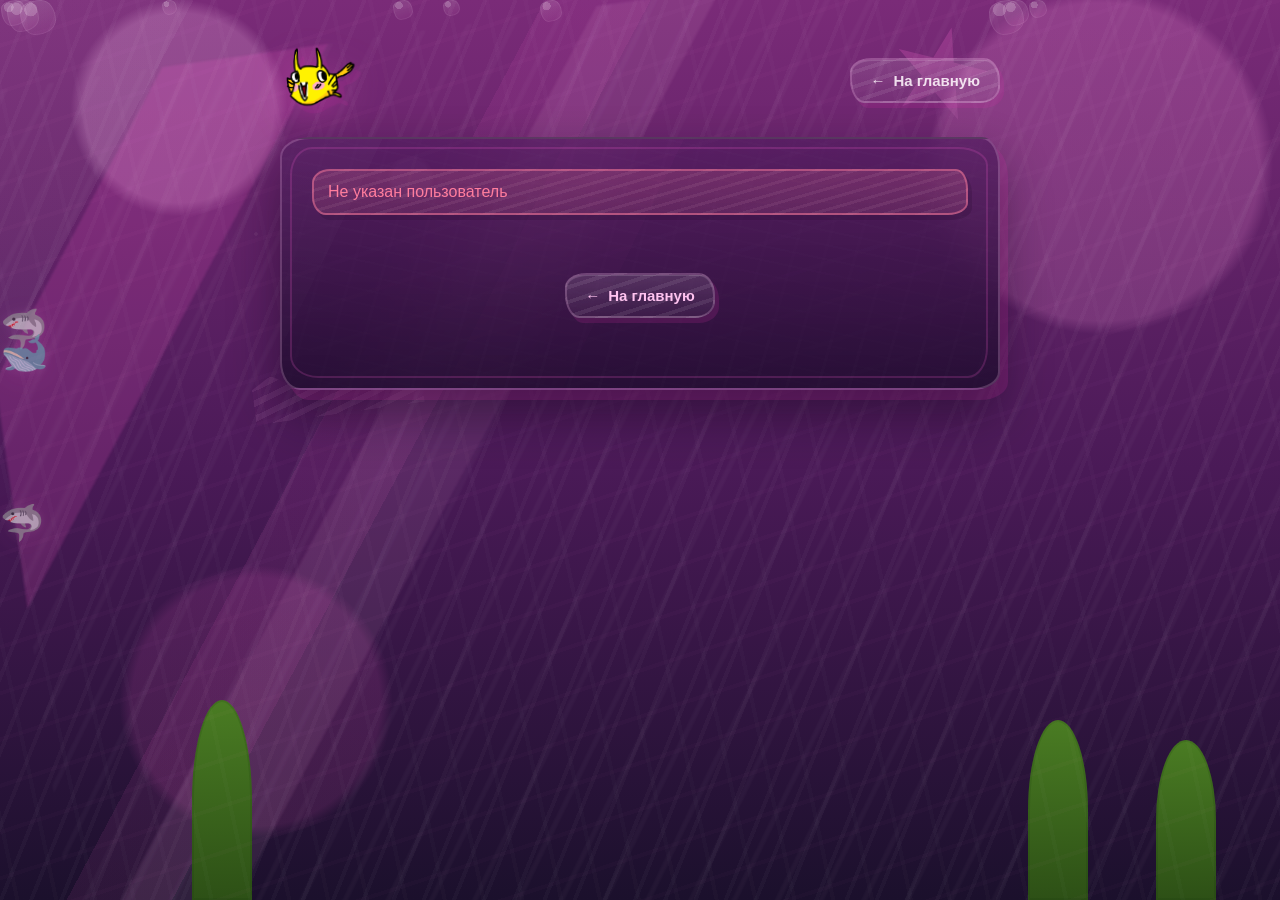
<file: static/user.html>
<!DOCTYPE html>
<html lang="ru" data-page="user">
<head>
    <meta charset="UTF-8">
    <meta name="viewport" content="width=device-width, initial-scale=1.0">
    <title>Профиль — Кузовок</title>
    <script>
        (function (window, document) {
            const page = document.documentElement.dataset.page;
            const path = window.location.pathname || "/";

            function trimSuffixes(suffixes) {
                for (const suffix of suffixes) {
                    if (path === suffix) {
                        return "";
                    }
                    if (path.endsWith(suffix)) {
                        return path.slice(0, -suffix.length);
                    }
                }
                if (path === "/") {
                    return "";
                }
                return path.endsWith("/") ? path.slice(0, -1) : path;
            }

            let basePath = "";
            if (page === "profile") {
                basePath = trimSuffixes(["/static/profile.html", "/profile.html", "/profile/", "/profile"]);
            } else if (page === "admin") {
                basePath = trimSuffixes(["/static/admin.html", "/admin.html", "/admin/", "/admin"]);
            } else if (page === "user") {
                const match = path.match(/\/user\/[^/]+\/?$/);
                basePath = match ? path.slice(0, -match[0].length) : trimSuffixes(["/static/user.html", "/user.html"]);
            } else {
                basePath = trimSuffixes(["/static/index.html", "/index.html", "/index.php"]);
            }

            window.__KUZOVOK_BASE_PATH__ = basePath;

            const link = document.createElement("link");
            link.rel = "stylesheet";
            link.href = `${basePath}/static/app.css`;
            document.head.appendChild(link);

            window.__loadKuzovokScripts__ = function (scripts) {
                return scripts.reduce((promise, scriptName) => {
                    return promise.then(() => new Promise((resolve, reject) => {
                        const script = document.createElement("script");
                        script.src = `${basePath}/static/${scriptName}`;
                        script.async = false;
                        script.onload = resolve;
                        script.onerror = reject;
                        document.body.appendChild(script);
                    }));
                }, Promise.resolve());
            };
        })(window, document);
    </script>
</head>
<body>
    <div class="ocean-bg" id="oceanBg"></div>
    <div class="seaweed seaweed--left"></div>
    <div class="seaweed"></div>
    <div class="seaweed"></div>
    <div class="seaweed"></div>

    <main class="page-shell page-shell--narrow profile-shell">
        <div class="header">
            <a id="logoLink" class="logo-link" href="#"><img id="siteLogo" class="logo site-logo" alt="Кузовок"></a>
            <a id="backLink" class="btn btn-secondary btn-back" href="#">На главную</a>
        </div>

        <div id="loadingState" class="loading-state">Загрузка...</div>

        <section id="errorState" class="hidden">
            <div class="profile-card">
                <div id="errorMessage" class="message error"></div>
                <div class="center-panel">
                    <a id="errorBackLink" class="btn btn-secondary btn-back" href="#">На главную</a>
                </div>
            </div>
        </section>

        <section id="profileContent" class="hidden">
            <div class="profile-card">
                <div class="profile-header">
                    <div id="profileAvatar" class="avatar">🐠</div>
                    <div class="profile-info">
                        <div id="profileName" class="profile-name">—</div>
                        <div id="profileUsername" class="profile-username">@...</div>
                        <div id="profileBio" class="profile-bio">Нет описания</div>
                        <div class="profile-stats">
                            <div class="stat">
                                <div id="postCount" class="stat-value">0</div>
                                <div class="stat-label">постов</div>
                            </div>
                            <div class="stat">
                                <div id="likeCount" class="stat-value">0</div>
                                <div class="stat-label">лайков</div>
                            </div>
                        </div>
                    </div>
                </div>
            </div>

            <div class="posts-title">Посты</div>
            <div id="postsContainer" class="posts-list"></div>
        </section>
    </main>

    <script>
        window.__loadKuzovokScripts__(["shared.js", "user.js"]);
    </script>
</body>
</html>
</file>
